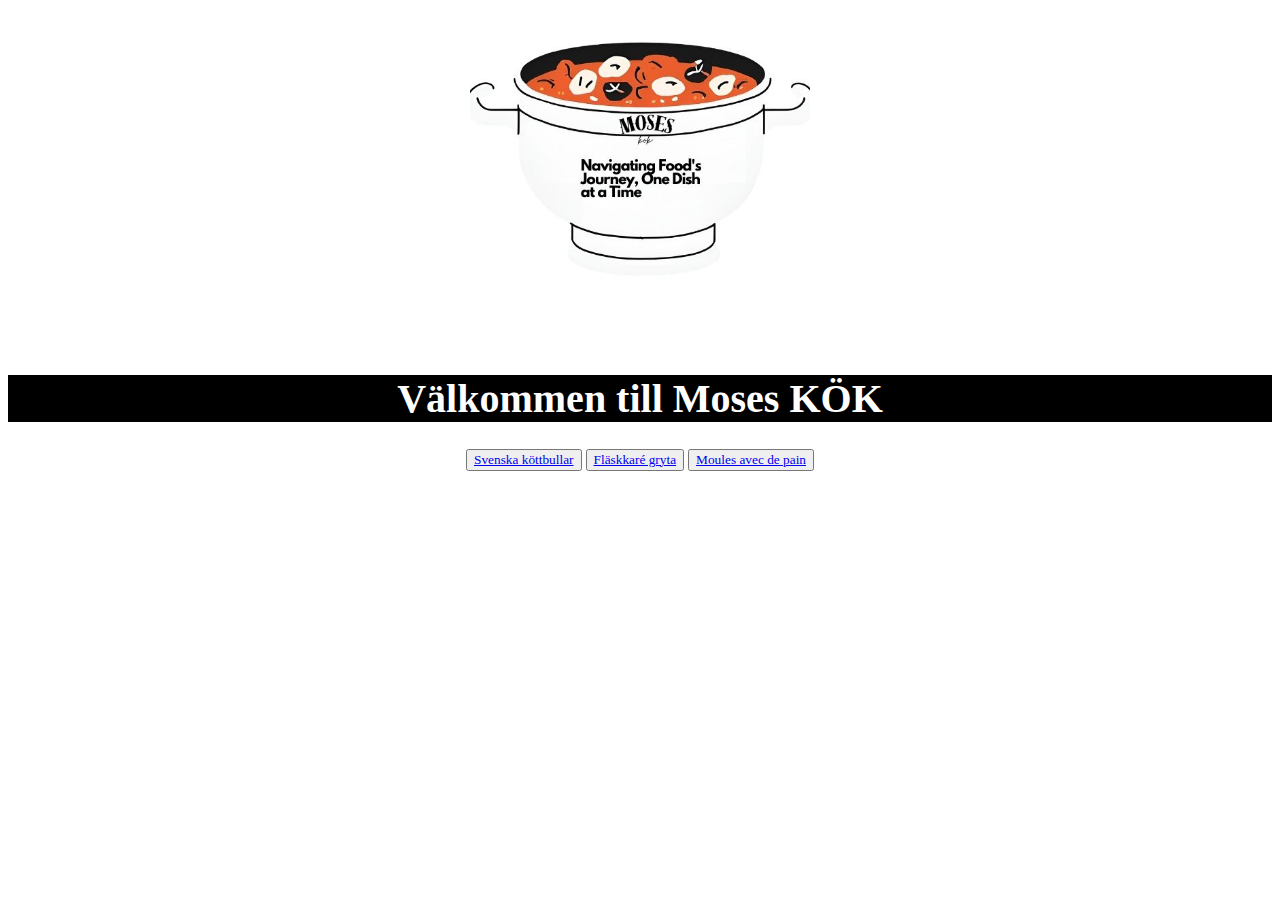
<file: index.html>
<!DOCTYPE html>
<html lang="en"
<head>
        <meta charset="UTF-8">
        <title>Odin Recipes</title>
        <link rel="stylesheet" href="styles.css">
</head>
<body>
    <img class="logo" src="images/logo.jpg" alt="moses kök logo">
    <h1>Välkommen till Moses KÖK</h1>
    <div id="meny">
        <button><a href="recipes/svenska-köttbullar.html" target="_blank" rel="noopener noreferrer">Svenska köttbullar</a></button>
        <button><a href="recipes/fläsk-gryta.html" target="_blank" rel="noopener noreferrer"> Fläskkaré gryta</a></button>
        <button><a href="recipes/moules.html" target="_blank" rel="noopener noreferrer">Moules avec de pain</a></button>
    </div>
</body>
</html>
</file>
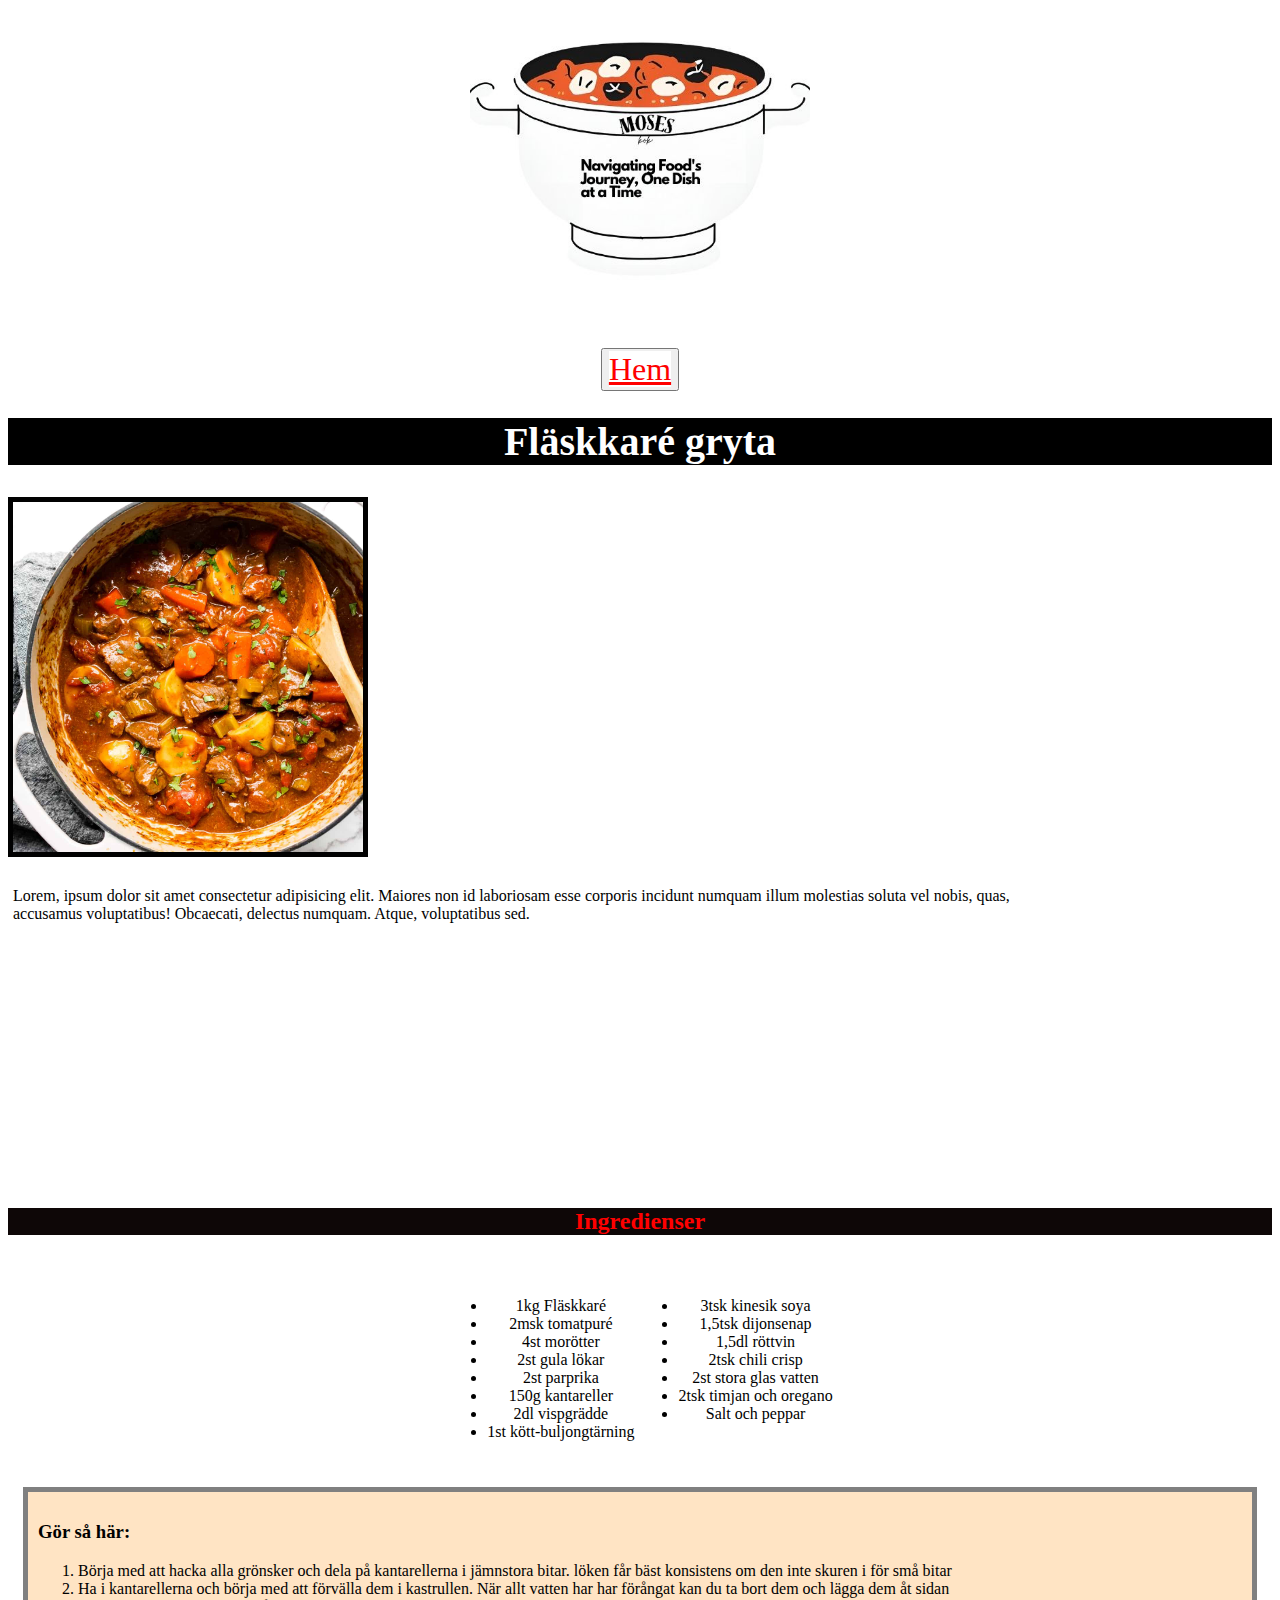
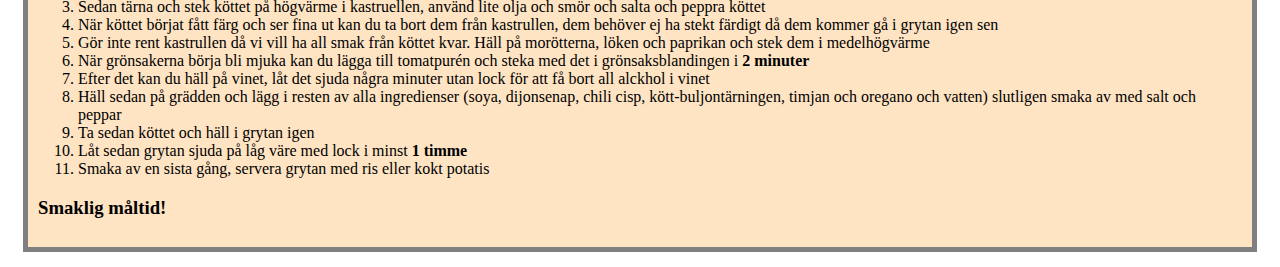
<file: recipes/fläsk-gryta.html>
<!DOCTYPE html>
<html lang="en">
<head>
    <meta charset="UTF-8">
    <title> Fläskkaré gryta</title>
    <link rel="stylesheet" href="../styles.css">
</head>
<body>
    <img class="logo" src="../images/logo.jpg"> 
    <div class="hemknapp">
    <button><a class="hem" href="../index.html" target="_blank" rel "noreferrer noopener"> Hem </a></button>
    </div>
    <h1>Fläskkaré gryta</h1>
    
    <img src="../images/gryta.jpg" class="bild" height="350" width="350">
<div class="text">
    <p>Lorem, ipsum dolor sit amet consectetur adipisicing elit. Maiores non id laboriosam esse corporis incidunt numquam illum molestias soluta vel nobis, quas, accusamus voluptatibus! Obcaecati, delectus numquam. Atque, voluptatibus sed.</p>
</div>
<div class="rubriker">
    <h4>Ingredienser</h4>
</div>

<div class="center">
<div class="alla-rubriker">
    <ul>
       <li> 1kg Fläskkaré</li>
       <li> 2msk tomatpuré</li>
       <li> 4st morötter</li>
       <li> 2st gula lökar</li>
       <li> 2st parprika</li>
       <li> 150g kantareller</li>
       <li> 2dl vispgrädde</li>
       <li> 1st kött-buljongtärning</li>
    </ul>
</div>

<div class="alla-rubriker">
    <ul>
       <li> 3tsk kinesik soya</li>
       <li> 1,5tsk dijonsenap</li>
       <li> 1,5dl röttvin</li>
       <li> 2tsk chili crisp</li>
       <li> 2st stora glas vatten</li>
       <li> 2tsk timjan och oregano</li>
       <li> Salt och peppar</li>
    </ul>
</div>
</div>

<div class="border">
    <h3> Gör så här:</h3>
    <ol>
        <li> Börja med att hacka alla grönsker och dela på kantarellerna i jämnstora bitar. löken får bäst konsistens om den inte skuren i för små bitar</li>
        <li> Ha i kantarellerna och börja med att förvälla dem i kastrullen. När allt vatten har har förångat kan du ta bort dem och lägga dem åt sidan</li>
        <li> Sedan tärna och stek köttet på högvärme i kastruellen, använd lite olja och smör och salta och peppra köttet</li>
        <li> När köttet börjat fått färg och ser fina ut kan du ta bort dem från kastrullen, dem behöver ej ha stekt färdigt då dem kommer gå i grytan igen sen</li>
        <li> Gör inte rent kastrullen då vi vill ha all smak från köttet kvar. Häll på morötterna, löken och paprikan och stek dem i medelhögvärme</li>
        <li> När grönsakerna börja bli mjuka kan du lägga till tomatpurén och steka med det i grönsaksblandingen i <strong>2 minuter</strong></li>
        <li> Efter det kan du häll på vinet, låt det sjuda några minuter utan lock för att få bort all alckhol i vinet</li>
        <li> Häll sedan på grädden och lägg i resten av alla ingredienser (soya, dijonsenap, chili cisp, kött-buljontärningen, timjan och oregano och vatten) slutligen smaka av med salt och peppar</li>
        <li> Ta sedan köttet och häll i grytan igen</li>
        <li> Låt sedan grytan sjuda på låg väre med lock i minst <strong> 1 timme</strong></li>
        <li> Smaka av en sista gång, servera grytan med ris eller kokt potatis</li>
    </ol>
    <h3> Smaklig måltid!</h3>
</div>

</body>
</html>
</file>
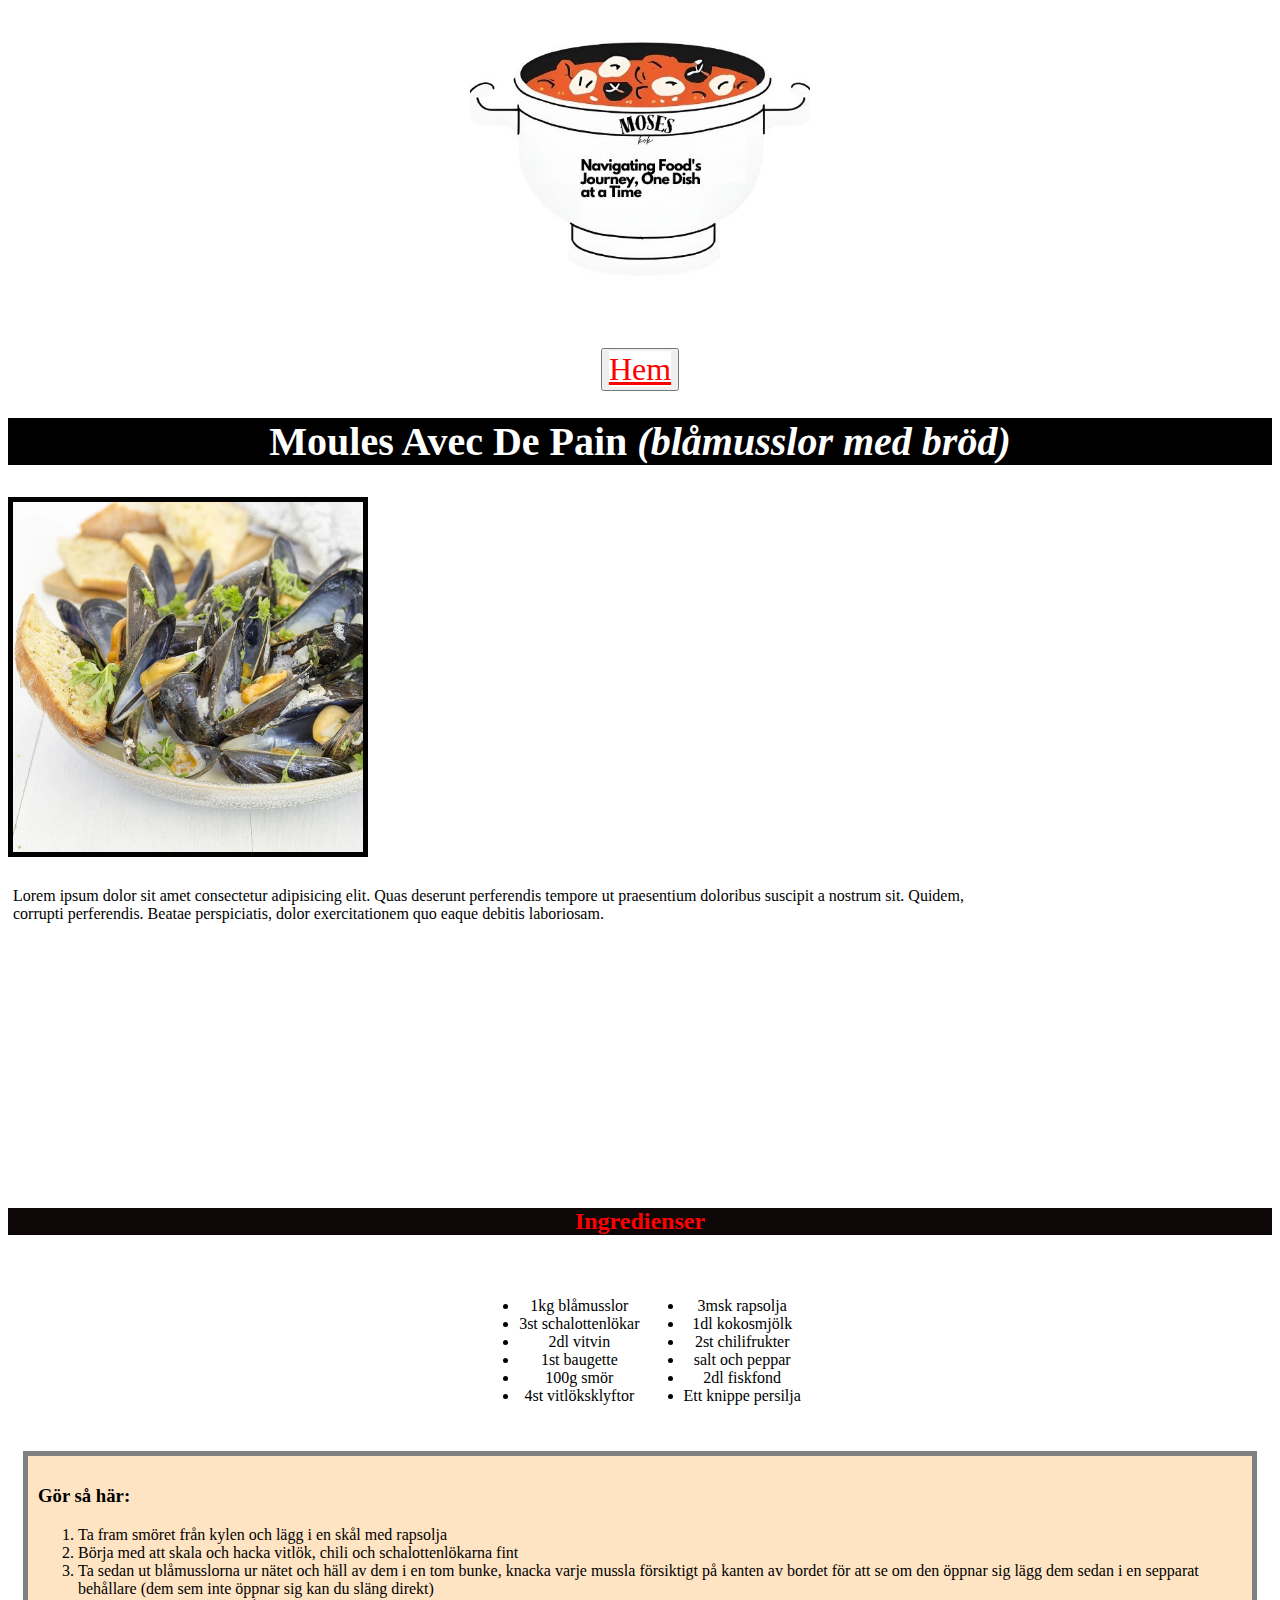
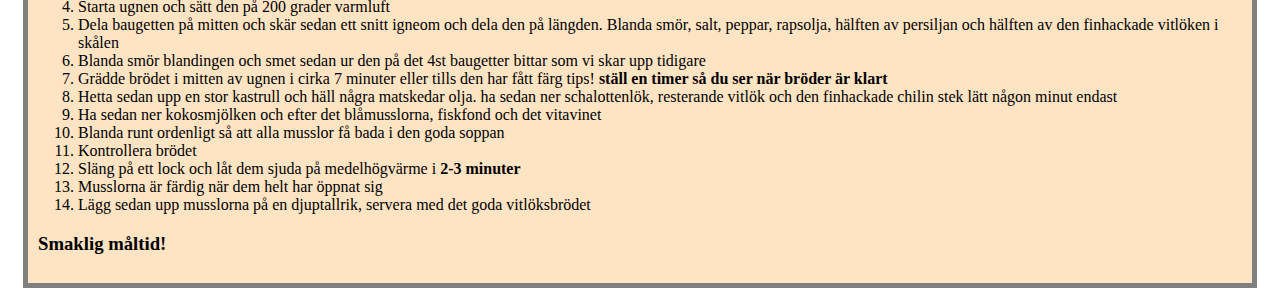
<file: recipes/moules.html>
<!DOCTYPE html>
<html lang="en"
<head>
    <meta charset="UTF-8">
    <title>Moules avec de pain</title>
    <link rel="stylesheet" href="../styles.css">
</head>
<body> 

    <img class="logo" src="../images/logo.jpg" alt="moses kök logo">
    <div class="hemknapp">
   <button> <a class="hem" href="../index.html" target="_blank" rel="noopener noreferrer">Hem</a> </button>
</div>

    <h1>Moules Avec De Pain <em>(blåmusslor med bröd)</em></h1>
    <img src="../images/musslor.jpg" class="bild" alt="musslor med bröd" height="350" width="350">
    <div class="text">
<p>Lorem ipsum dolor sit amet consectetur adipisicing elit. Quas deserunt perferendis tempore ut praesentium doloribus suscipit a nostrum sit. Quidem, corrupti perferendis. Beatae perspiciatis, dolor exercitationem quo eaque debitis laboriosam.</p>
    </div>
<div class="rubriker">
    <h4>Ingredienser</h4>
</div>

<div class="center">
<div class="alla-rubriker">
    <ul>
        <li> 1kg blåmusslor</li>
        <li> 3st schalottenlökar</li>
        <li> 2dl vitvin</li>
        <li> 1st baugette</li>
        <li> 100g smör</li>
        <li> 4st vitlöksklyftor</li>
    </ul>
</div>

<div class="alla-rubriker">
    <ul>
        <li> 3msk rapsolja</li>
        <li> 1dl kokosmjölk</li>
        <li> 2st chilifrukter</li>
        <li> salt och peppar</li>
        <li> 2dl fiskfond</li>
        <li> Ett knippe persilja</li>
    </ul>
</div>
</div>

    <div class="border">
    <h3> Gör så här:</h3>
    <ol>
        <li> Ta fram smöret från kylen och lägg i en skål med rapsolja</li>
        <li> Börja med att skala och hacka vitlök, chili och schalottenlökarna fint</li>
        <li> Ta sedan ut blåmusslorna ur nätet och häll av dem i en tom bunke, knacka varje mussla försiktigt på kanten av bordet för att se om den öppnar sig lägg dem sedan i en sepparat behållare (dem sem inte öppnar sig kan du släng direkt)</li>
        <li> Starta ugnen och sätt den på 200 grader varmluft</li>
        <li> Dela baugetten på mitten och skär sedan ett snitt igneom och dela den på längden. Blanda smör, salt, peppar, rapsolja, hälften av persiljan och hälften av den finhackade vitlöken i skålen  </li>
        <li> Blanda smör blandingen och smet sedan ur den på det 4st baugetter bittar som vi skar upp tidigare </li>
        <li> Grädde brödet i mitten av ugnen i cirka 7 minuter eller tills den har fått färg tips! <strong>ställ en timer så du ser när bröder är klart</strong></li>
        <li> Hetta sedan upp en stor kastrull och häll några matskedar olja. ha sedan ner schalottenlök, resterande vitlök och den finhackade chilin stek lätt någon minut endast </li>
        <li> Ha sedan ner kokosmjölken och efter det blåmusslorna, fiskfond och det vitavinet</li>
        <li> Blanda runt ordenligt så att alla musslor få bada i den goda soppan</li>
        <li> Kontrollera brödet </li>
        <li> Släng på ett lock och låt dem sjuda på medelhögvärme i <strong>2-3 minuter</strong></li>
        <li> Musslorna är färdig när dem helt har öppnat sig</li>
        <li> Lägg sedan upp musslorna på en djuptallrik, servera med det goda vitlöksbrödet </li>
    </ol>
    <h3> Smaklig måltid!</h3>
    </div>

</body>
</html>
</file>
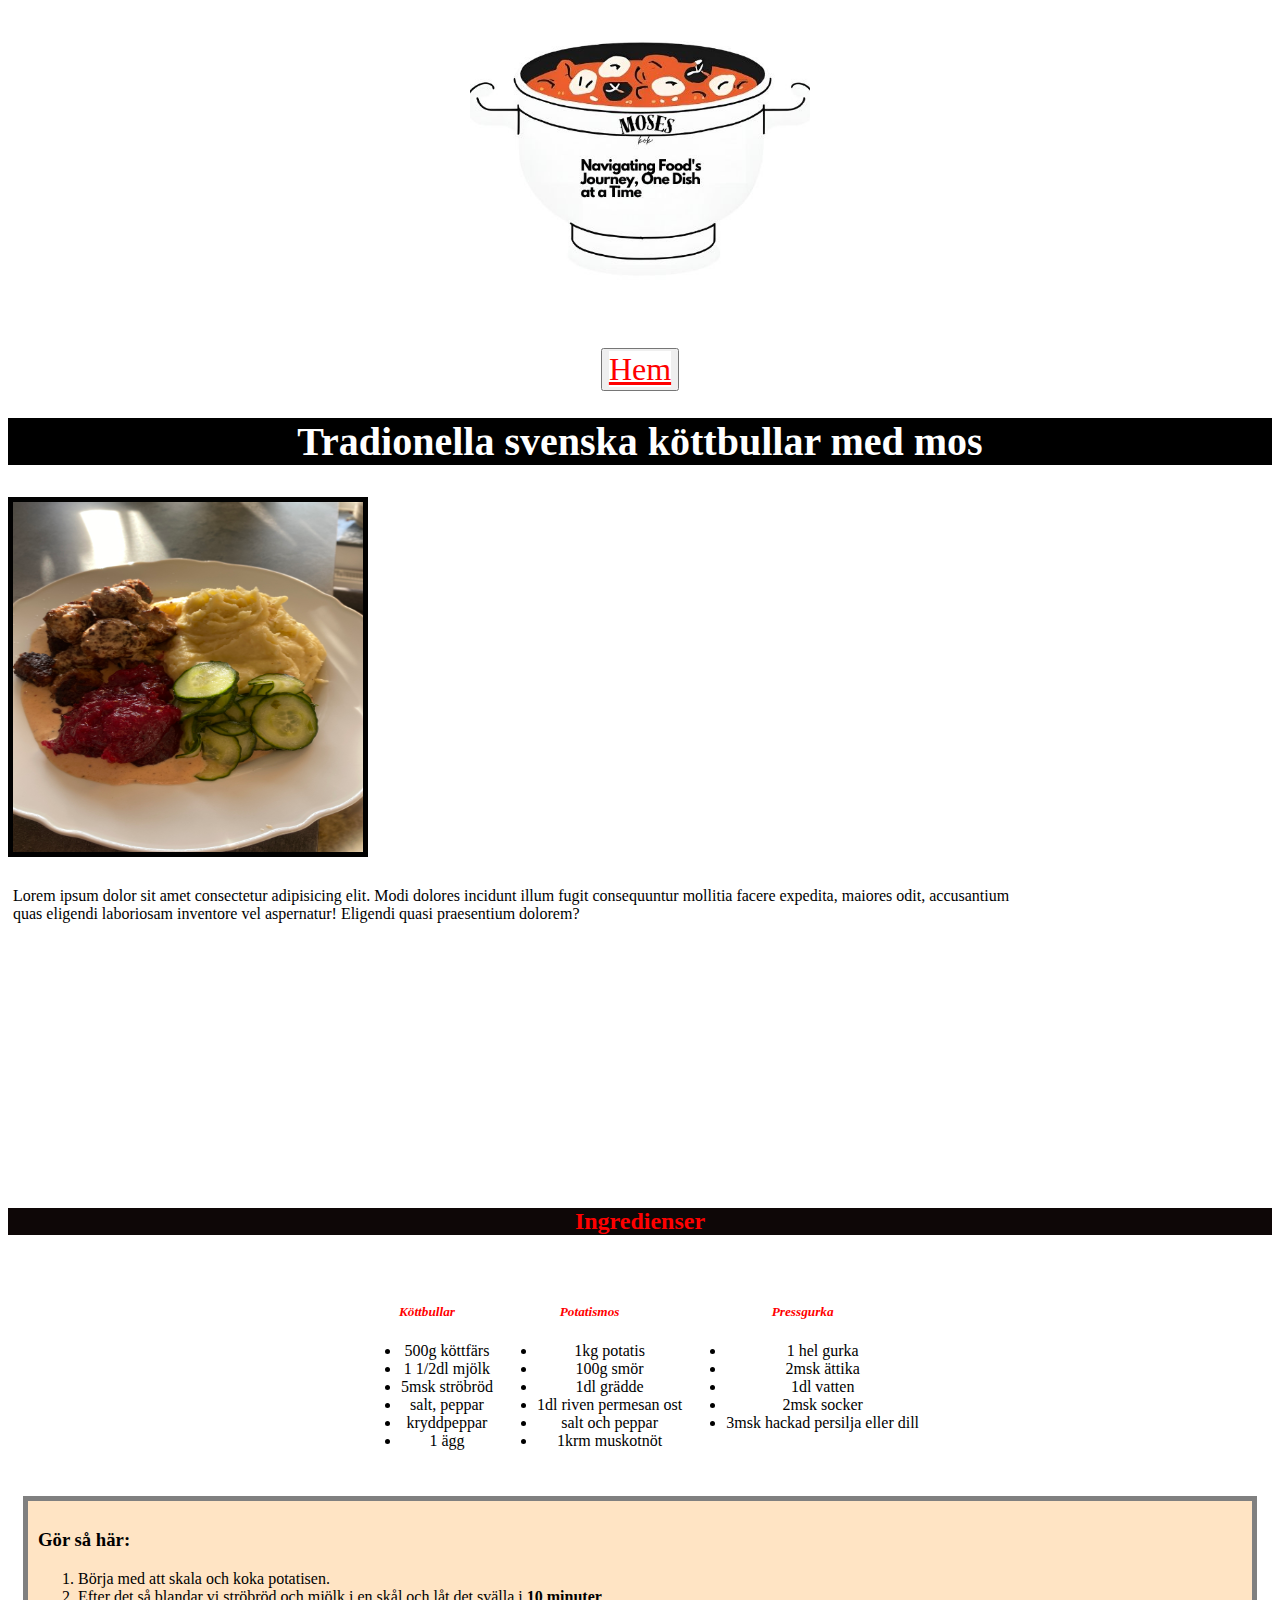
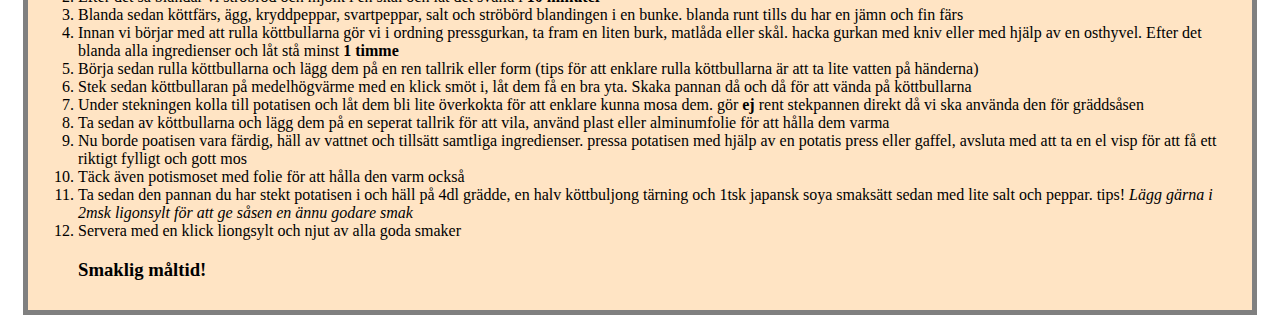
<file: recipes/svenska-köttbullar.html>
<!DOCTYPE html>
<html lang="en"
<head>
        <meta charset="UTF-8">
        <title>Svenska köttbullar</title>
        <link rel="stylesheet" href="../styles.css">
</head>
<body>
        <img class="logo" src="../images/logo.jpg" alt="Moses kök logo">
        <div class="hemknapp">
        <button><a class="hem" href="../index.html" target="_blank" rel="noopener noreferrer">Hem</a></button>
        </div>
        <h1>Tradionella svenska köttbullar med mos</h1>
        <img src="../images/köttbullar.jpg" class="bild" alt="traditonella köttbullar" height="350" width="350">
        <div class="text">
        <p>Lorem ipsum dolor sit amet consectetur adipisicing elit. Modi dolores incidunt illum fugit consequuntur mollitia facere expedita, maiores odit, accusantium quas eligendi laboriosam inventore vel aspernatur! Eligendi quasi praesentium dolorem?</p>
        </div>
        <div class="rubriker">
        <h4> Ingredienser </h4>
    </div>

    <div class="center">
    <div class="alla-rubriker">
    <div class="rubrikertvå">
        <h5> Köttbullar</h5>
    </div>
        <ul>
            <li>500g köttfärs</li>
            <li> 1 1/2dl mjölk</li>
            <li> 5msk ströbröd</li>
            <li> salt, peppar</li>
            <li> kryddpeppar</li>
            <li> 1 ägg</li>
        </ul>
    </div>

    <div class="alla-rubriker">
    <div class="rubrikertvå">
        <h5> Potatismos</h5>
    </div>
        <ul>
            <li> 1kg potatis</li>
            <li> 100g smör</li>
            <li> 1dl grädde</li>
            <li> 1dl riven permesan ost</li>
            <li> salt och peppar</li>
            <li> 1krm muskotnöt</li>
        </ul>
        </div>

    <div class="alla-rubriker">
    <div class="rubrikertvå">
        <h5> Pressgurka</h5>
    </div>
        <ul>
            <li> 1 hel gurka</li>
            <li> 2msk ättika</li>
            <li> 1dl vatten</li>
            <li> 2msk socker</li>
            <li> 3msk hackad persilja eller dill</li>
        </ul>
    </div>
    </div>

        <div class="border">
            <h3>Gör så här:</h3>
        <ol>
            <li> Börja med att skala och koka potatisen.</li>
            <li> Efter det så blandar vi ströbröd och mjölk i en skål och låt det svälla i <strong>10 minuter</strong></li>
            <li> Blanda sedan köttfärs, ägg, kryddpeppar, svartpeppar, salt och ströbörd blandingen i en bunke. blanda runt tills du har en jämn och fin färs </li>
            <li> Innan vi börjar med att rulla köttbullarna gör vi i ordning pressgurkan, ta fram en liten burk, matlåda eller skål. hacka gurkan med kniv eller med hjälp av en osthyvel. Efter det blanda alla ingredienser och låt stå minst <strong>1 timme</strong> </li>
            <li> Börja sedan rulla köttbullarna och lägg dem på en ren tallrik eller form (tips för att enklare rulla köttbullarna är att ta lite vatten på händerna)</li>
            <li> Stek sedan köttbullaran på medelhögvärme med en klick smöt i, låt dem få en bra yta. Skaka pannan då och då för att vända på köttbullarna </li>
            <li> Under stekningen kolla till potatisen och låt dem bli lite överkokta för att enklare kunna mosa dem. gör <strong>ej</strong> rent stekpannen direkt då vi ska använda den för gräddsåsen</li>
            <li> Ta sedan av köttbullarna och lägg dem på en seperat tallrik för att vila, använd plast eller alminumfolie för att hålla dem varma</li>
            <li> Nu borde poatisen vara färdig, häll av vattnet och tillsätt samtliga ingredienser. pressa potatisen med hjälp av en potatis press eller gaffel, avsluta med att ta en el visp för att få ett riktigt fylligt och gott mos</li>
            <li> Täck även potismoset med folie för att hålla den varm också</li>
            <li> Ta sedan den pannan du har stekt potatisen i och häll på 4dl grädde, en halv köttbuljong tärning och 1tsk japansk soya smaksätt sedan med lite salt och peppar. tips! <em>Lägg gärna i 2msk ligonsylt för att ge såsen en ännu godare smak</em></li>
            <li> Servera med en klick liongsylt och njut av alla goda smaker</li>
            <h3> Smaklig måltid!</h3>
        </ol>
    </div>
    
</body>
</html>
</file>
<file: styles.css>
/*styles.css*/

* {
    font-family: 'Times New Roman', Times, serif;
}

.logo {
display: block;
margin-left: auto;
margin-right: auto;
width: 340px;
height: 340px;
border: 4px ;
}

H1 {
    font-size: 40px;
    background-color: black;
    color: white;
    text-align: center;
}


.hem {
    color: red;
    background-color: white;
    font-size: 32px;
}

.hemknapp {
    text-align: center;
}

#meny {
    margin-left: auto;
    margin-right: auto;
    width: 1000px;
    text-align: center;
}

.text{
    display:inline-block ;
    width: 1000px;
    height: 300px;
    border: 2px;
    vertical-align: top;
    margin: 5px;
}

.bild{
    display: inline-block;
    margin: 5px auto;
    vertical-align: top auto;
    border: 5px solid rgb(1, 1, 1);
}


.border {
    border: 5px solid grey;
    margin: 15px;
    padding: 10px;
    background-color: bisque;
}

.rubriker,
.rubrikertvå, h5 {
color: red;
}

.rubrikertvå h5 {
font-style: italic;
}

.rubriker {
    background-color:rgb(14, 7, 7);
    text-align: center;
    font-size: 24px;
}

.alla-rubriker {
    display: inline-block;
    vertical-align: top;
}

.center{
    width: 1000px;
    margin-left: auto;
    margin-right: auto;
    padding: 15px;
    border: 3px ;
    text-align: center;
}
</file>
